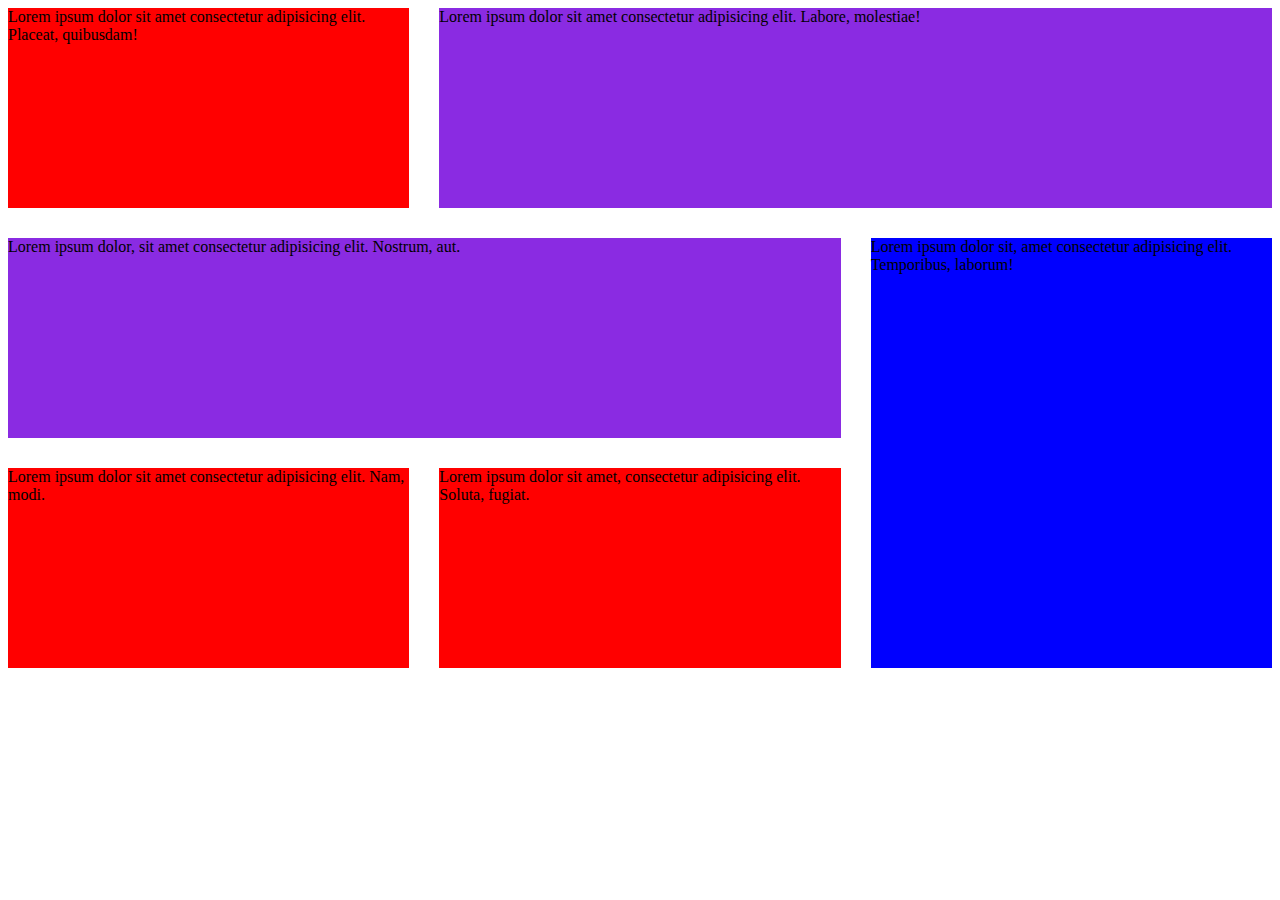
<file: index.html>
<!DOCTYPE html>
<html lang="es">
<head>
    <meta charset="UTF-8">
    <meta http-equiv="X-UA-Compatible" content="IE=edge">
    <meta name="viewport" content="width=device-width, initial-scale=1.0">
    <link rel="stylesheet" href="style.css">
    <title>GRID</title>
</head>
<body>
    <div class="grid">
        <div class="element1">Lorem ipsum dolor sit amet consectetur adipisicing elit. Placeat, quibusdam!</div>
        <div class="element2">Lorem ipsum dolor sit amet consectetur adipisicing elit. Labore, molestiae!</div>
        <div class="element3">Lorem ipsum dolor, sit amet consectetur adipisicing elit. Nostrum, aut.</div>
        <div class="element4">Lorem ipsum dolor sit, amet consectetur adipisicing elit. Temporibus, laborum!</div>
        <div class="element5">Lorem ipsum dolor sit amet consectetur adipisicing elit. Nam, modi.</div>
        <div class="element6">Lorem ipsum dolor sit amet, consectetur adipisicing elit. Soluta, fugiat.</div>
        
    </div>
</body>
</html>
</file>
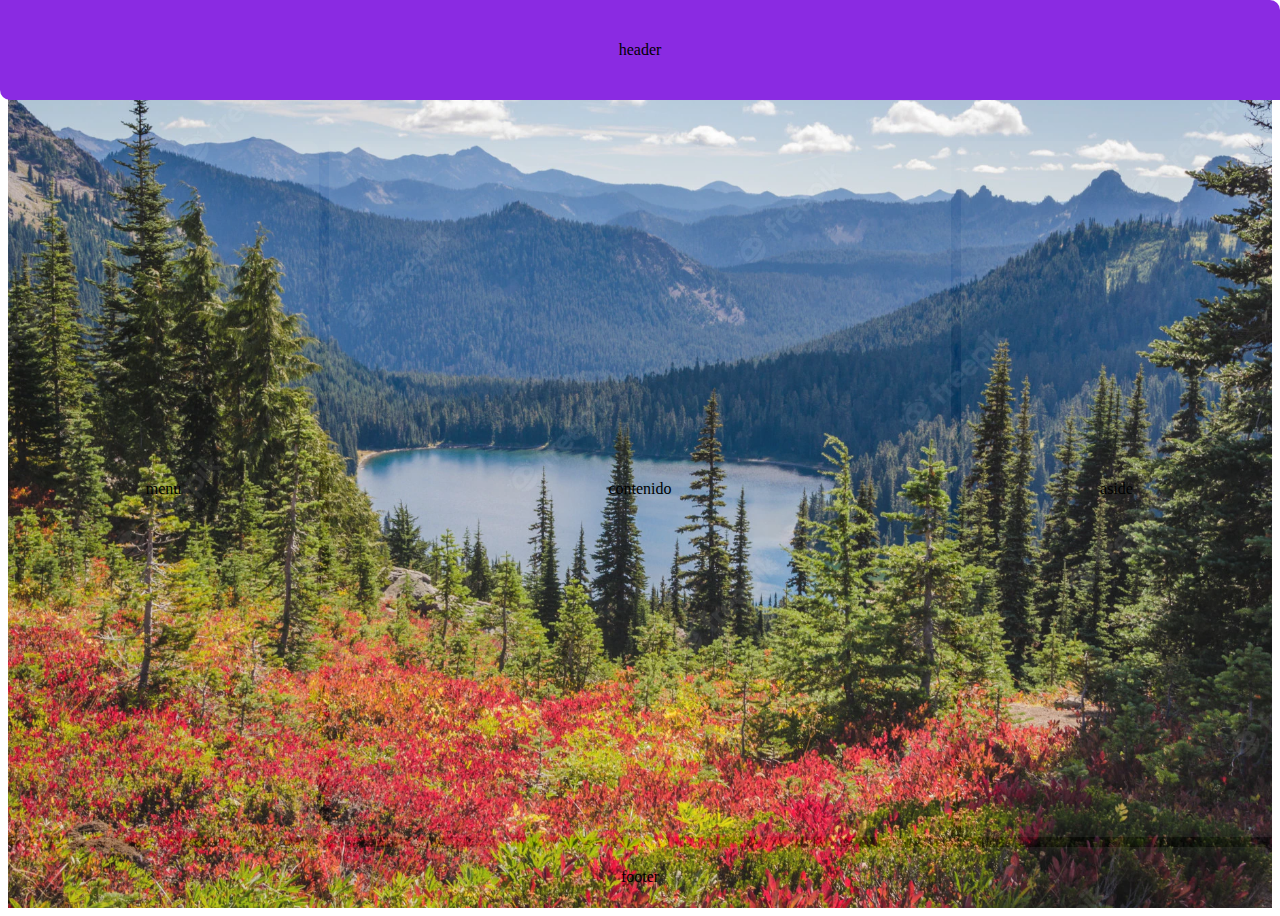
<file: gridArea/index.html>
<!DOCTYPE html>
<html lang="en">
<head>
    <meta charset="UTF-8">
    <meta http-equiv="X-UA-Compatible" content="IE=edge">
    <meta name="viewport" content="width=device-width, initial-scale=1.0">
    <link rel="stylesheet" href="style.css">
    <title>Grid Area</title>
</head>
<body>
    <div class="body">
        <header>header</header>
        <nav>menu</nav>
        <aside>aside</aside>
        <div class="contenido">contenido</div>
        <footer>footer</footer>
    </div>
</body>
</html>
</file>
<file: style.css>
/* .grid div {
    background-color: #00ccff;
} */
.grid {
    display: grid;
    /* grid-template-columns: 30% 50% 20%; */
    /* grid-template-columns: 200px 500px 300px; */
    /* grid-template-columns: 1fr 1fr 1fr; */
    grid-template-columns: repeat(3, 1fr);
    grid-template-rows: 200px 200px 200px;
    gap: 30px;
}
.element1, .element5, .element6{
    background-color: red;
}
.element2{
    background-color: blueviolet;
    grid-column: 2/4;
}
.element3{
    background-color: blueviolet;
    grid-column: 1/3;
}
.element4{
    background-color: blue;
    grid-row: 2/4;
    grid-column: 3/4;
}
</file>
<file: gridArea/style.css>
.body{
    display: grid;
    height: 100vh;
    gap:10px;
    grid-template-areas: 
    "header"
    "menu1"
    "aside"
    "contenido"
    "footer";
    background-image: url(./imges/hermoso-tiro-flores-rojas-cerca-arboles-verdes-montanas-boscosas-distancia_181624-8440.webp);
    background-position: center center;
    background-size: cover;
}
.body > *{
    background-color: rgba(243, 243, 243, 0.073);
    /* border:3px solid rgba(255, 255, 255, 0.576); */
    display: flex;
    justify-content: center;
    align-items: center;
   border-bottom-left-radius: 10px;
   border-top-right-radius: 10px;
   -webkit-backdrop-filter: blur(5px);
   backdrop-filter: blur(5º   1º px);
}

header{
    grid-area: header;
    position: fixed;
    left: 0;
    top: 0;
    width: 100%;
    height: 100px;
    background-color: blueviolet !important;
}
nav{
    grid-area: menu1;
}
aside{
    grid-area: aside;
    width: auto;
}
.contenido{
    grid-area: contenido;
    
}
footer{
    grid-area: footer;
}
@media(min-width:480px) and (max-width:900px){
    .body{
        grid-template-areas: 
        "header header header"
        "menu1 menu1 menu1"
        "aside contenido contenido"
        ". contenido contenido"
        "footer footer footer";
        grid-template-columns: 1fr 2fr 1fr;
        grid-template-rows:2fr 1fr 5fr 5fr 1fr ;
    }
}
@media(min-width:901px){
    .body{
        grid-template-areas: 
        "header header header"
        "menu1 contenido aside"
        "menu1 contenido aside"
        "menu1 contenido aside"
        "footer footer footer";
        grid-template-columns: 1fr 2fr 1fr;
        grid-template-rows:2fr 1fr 5fr 5fr 1fr ;
    }
}
</file>
